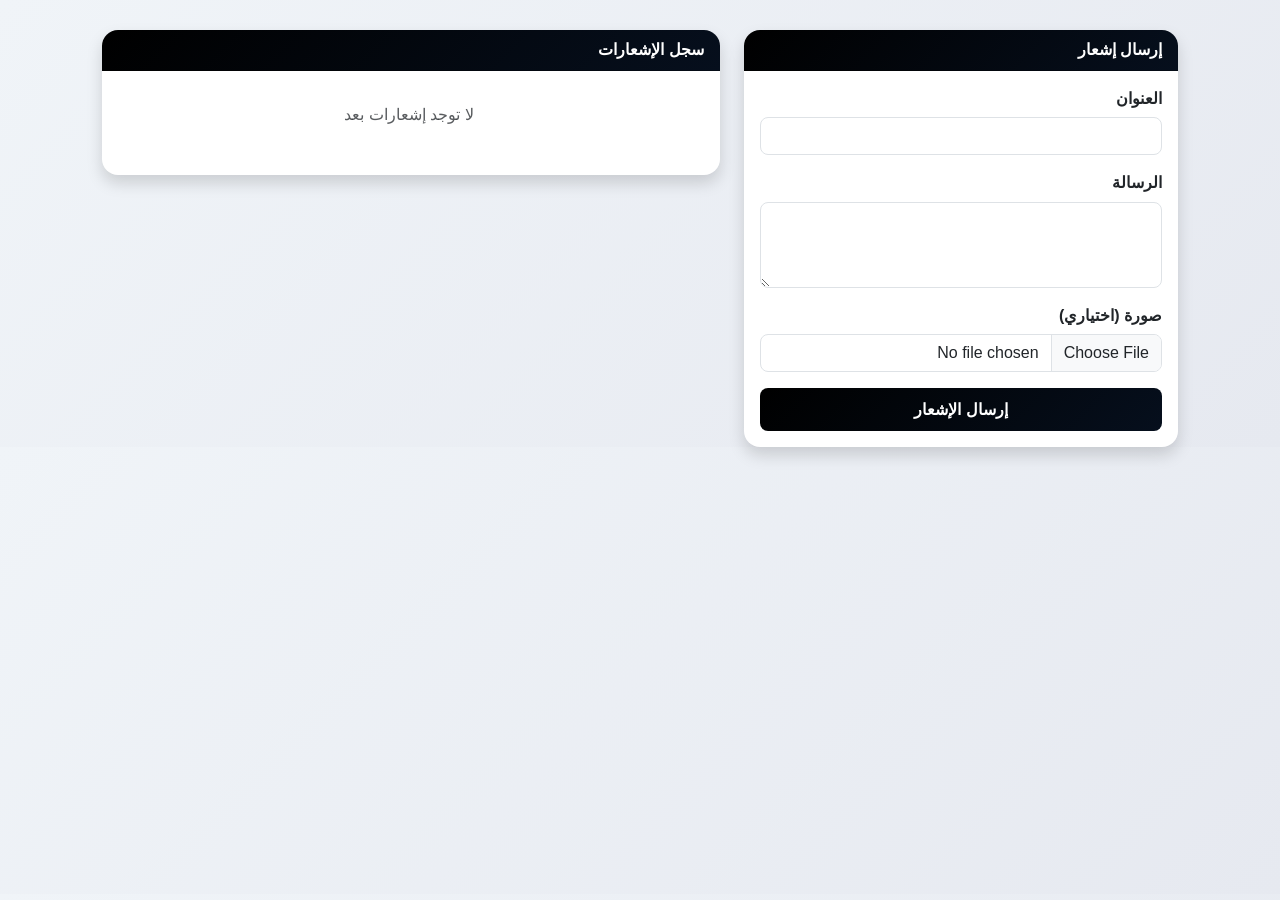
<file: send.html>
<!doctype html>
<html lang="ar" dir="rtl">
<head>
  <meta charset="utf-8">
  <meta name="viewport" content="width=device-width, initial-scale=1">
  <title>OneSignal Safe Sender</title>
  <meta name="theme-color" content="#0d6efd">
  <link href="https://cdn.jsdelivr.net/npm/bootstrap@5.3.0/dist/css/bootstrap.min.css" rel="stylesheet">
  <link rel="manifest" href="/manifest.json">
  <style>
    :root {
      --primary-gradient: linear-gradient(135deg, #000000, #060f1d);
      --card-bg: #ffffff;
      --text-color: #212529;
    }

    body {
      padding-top: 30px;
      background: linear-gradient(135deg, #f0f4f8, #e6e9f0);
      font-family: 'Segoe UI', Tahoma, Geneva, Verdana, sans-serif;
      color: var(--text-color);
    }

    .card {
      border: none;
      border-radius: 1rem;
      background: var(--card-bg);
      box-shadow: 0 4px 12px rgba(0,0,0,0.06);
      transition: transform 0.2s, box-shadow 0.2s;
    }

    .card:hover {
      box-shadow: 0 6px 16px rgba(0,0,0,0.1);
      transform: translateY(-2px);
    }

    .card-header {
      font-weight: 600;
      border-radius: 1rem 1rem 0 0 !important;
      background: var(--primary-gradient);
    }

    .btn-primary {
      background: var(--primary-gradient);
      border: none;
      padding: 0.6rem;
      font-weight: 600;
      transition: opacity 0.2s;
    }

    .btn-primary:hover {
      opacity: 0.92;
    }

    #imagePreview {
      max-height: 180px;
      object-fit: cover;
      border-radius: 0.75rem;
      border: 1px solid rgba(0,0,0,0.05);
    }

    .list-group-item {
      border: none;
      padding: 0.75rem 1rem;
      border-radius: 0.6rem !important;
      margin-bottom: 0.5rem;
      background-color: rgba(13, 110, 253, 0.04);
    }

    #historyBox {
      max-height: 300px;
      overflow-y: auto;
      padding-right: 4px;
    }

    #historyBox::-webkit-scrollbar {
      width: 6px;
    }

    #historyBox::-webkit-scrollbar-thumb {
      background: #adb5bd;
      border-radius: 3px;
    }

    .form-label {
      font-weight: 600;
      margin-bottom: 0.4rem;
    }

    .container {
      max-width: 1100px;
    }
  </style>
</head>
<body>
  <div class="container">
    <div class="row g-4">
      <!-- نموذج الإرسال -->
      <div class="col-md-5">
        <div class="card shadow">
          <div class="card-header text-white">إرسال إشعار</div>
          <div class="card-body">
            <form id="notifyForm">
              <div class="mb-3">
                <label class="form-label">العنوان</label>
                <input class="form-control rounded-3" id="title" required>
              </div>
              <div class="mb-3">
                <label class="form-label">الرسالة</label>
                <textarea class="form-control rounded-3" id="message" rows="3" required></textarea>
              </div>
              <div class="mb-3">
                <label class="form-label">صورة (اختياري)</label>
                <input type="file" class="form-control rounded-3" id="imageFile" accept="image/*">
                <img id="imagePreview" class="img-fluid mt-2 d-none">
              </div>
              <button type="submit" class="btn btn-primary w-100 rounded-3">إرسال الإشعار</button>
            </form>
          </div>
        </div>
      </div>

      <!-- سجل الإشعارات -->
      <div class="col-md-7">
        <div class="card shadow">
          <div class="card-header bg-secondary text-white">سجل الإشعارات</div>
          <div class="card-body p-3">
            <div id="historyBox" class="list-group"></div>
          </div>
        </div>
      </div>
    </div>
  </div>

  <script src="https://cdn.jsdelivr.net/npm/bootstrap@5.3.0/dist/js/bootstrap.bundle.min.js"></script>
  <script>
    // تسجيل Service Worker (لو عندك sw.js)
    if ("serviceWorker" in navigator) {
      navigator.serviceWorker.register("/sw.js").catch(console.warn);
    }

    // Toast
    const toast = (msg, type = "info") => {
      const t = document.createElement("div");
      t.className = `alert alert-${type} position-fixed top-0 end-0 m-3`;
      t.style.zIndex = 1055;
      t.textContent = msg;
      document.body.appendChild(t);
      setTimeout(() => t.remove(), 3000);
    };

    // سجل الإشعارات
    const historyKey = "notifHistory";
    let history = JSON.parse(localStorage.getItem(historyKey) || "[]");

    const renderHistory = () => {
      const box = document.getElementById("historyBox");
      if (!history.length) {
        box.innerHTML = '<p class="text-muted text-center py-3">لا توجد إشعارات بعد</p>';
        return;
      }
      box.innerHTML = history
        .map(({ time, title, body }) =>
          `<div class="list-group-item">
            <div class="d-flex w-100 justify-content-between">
              <h6 class="mb-1">${title}</h6>
              <small>${new Date(time).toLocaleString("ar-EG")}</small>
            </div>
            <p class="mb-1">${body}</p>
          </div>`
        )
        .join("");
    };
    renderHistory();

    // معاينة الصورة
    const imagePreview = document.getElementById("imagePreview");
    document.getElementById("imageFile").addEventListener("change", function () {
      const file = this.files[0];
      if (!file) {
        imagePreview.classList.add("d-none");
        return;
      }
      const reader = new FileReader();
      reader.onload = (e) => {
        imagePreview.src = e.target.result;
        imagePreview.classList.remove("d-none");
      };
      reader.readAsDataURL(file);
    });

    // إرسال الإشعار
    document.getElementById("notifyForm").addEventListener("submit", async (e) => {
      e.preventDefault();

      const btn = e.target.querySelector("button");
      const title = document.getElementById("title").value.trim();
      const message = document.getElementById("message").value.trim();
      const imageFile = document.getElementById("imageFile").files[0];

      if (!title || !message) {
        toast("يرجى ملء العنوان والرسالة", "warning");
        return;
      }

      btn.disabled = true;
      btn.innerHTML = `<span class="spinner-border spinner-border-sm me-2"></span>جاري الإرسال...`;

      let imageUrl = null;
      if (imageFile) {
        const fd = new FormData();
        fd.append("image", imageFile);
        try {
          const res = await fetch("https://api.imgbb.com/1/upload?key=7a2772de77491aa8fb9696a1727062bf", {
            method: "POST",
            body: fd,
          });
          const j = await res.json();
          if (j.success) {
            imageUrl = j.data.url;
          } else {
            toast("⚠️ فشل رفع الصورة. سيتم الإرسال بدونها.", "warning");
          }
        } catch (err) {
          console.error("Image upload error:", err);
          toast("⚠️ حدث خطأ أثناء رفع الصورة", "warning");
        }
      }

      try {
        const resp = await fetch("/.netlify/functions/sendNotification", {
          method: "POST",
          headers: { "Content-Type": "application/json" },
          body: JSON.stringify({ title, message, imageUrl }),
        });

        const result = await resp.json();

        if (result.id) {
          history.unshift({ time: Date.now(), title, body: message });
          localStorage.setItem(historyKey, JSON.stringify(history));
          renderHistory();
          toast("✅ تم إرسال الإشعار بنجاح", "success");
          e.target.reset();
          imagePreview.classList.add("d-none");
        } else {
          toast("❌ فشل إرسال الإشعار: " + (result.errors?.[0] || "خطأ غير معروف"), "danger");
          console.error("OneSignal error:", result);
        }
      } catch (err) {
        console.error("Notification error:", err);
        toast("❌ حدث خطأ أثناء الإرسال", "danger");
      } finally {
        btn.disabled = false;
        btn.innerHTML = "إرسال الإشعار";
      }
    });
  </script>
</body>
</html>
</file>
